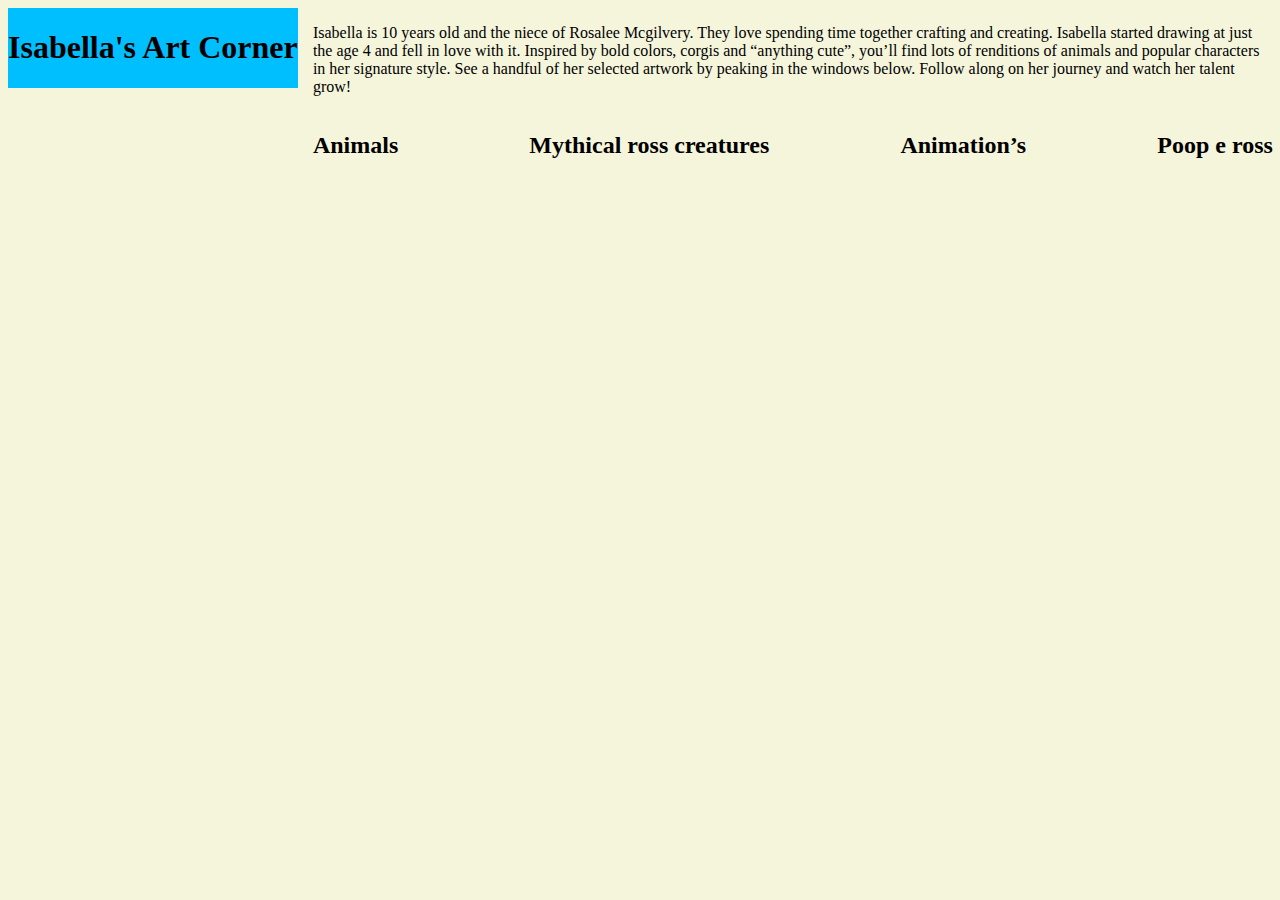
<file: index.html>
<!doctype html>
<html>
<head>
<meta charset="UTF-8">
<title>Isabella's Creative Corner</title>
<link href="style.css" rel="stylesheet" type="text/css">
</head>
<header>
	<div class="header">
		<h1>Isabella's Art Corner</h1>
	</div>
</header>

<body>
	<div class="content">
		<p>Isabella is 10 years old and the niece of Rosalee Mcgilvery. They love spending time together crafting and creating. Isabella started drawing at just the age 4 and fell in love with it. Inspired by bold colors, corgis and “anything cute”, you’ll find lots of renditions of animals and popular characters in her signature style. See a handful of her selected artwork by peaking in the windows below. Follow along on her journey and watch her talent grow!</p>
		<div>
			<h2>Animals</h2>
		</div>
		<div>
			<h2>Mythical ross creatures</h2>
		</div>
		<div>
			<h2>Animation’s </h2>
		</div>
		<div>
			<h2>Poop e ross</h2>
		</div>
	</div>
</body>   
</html>
</file>
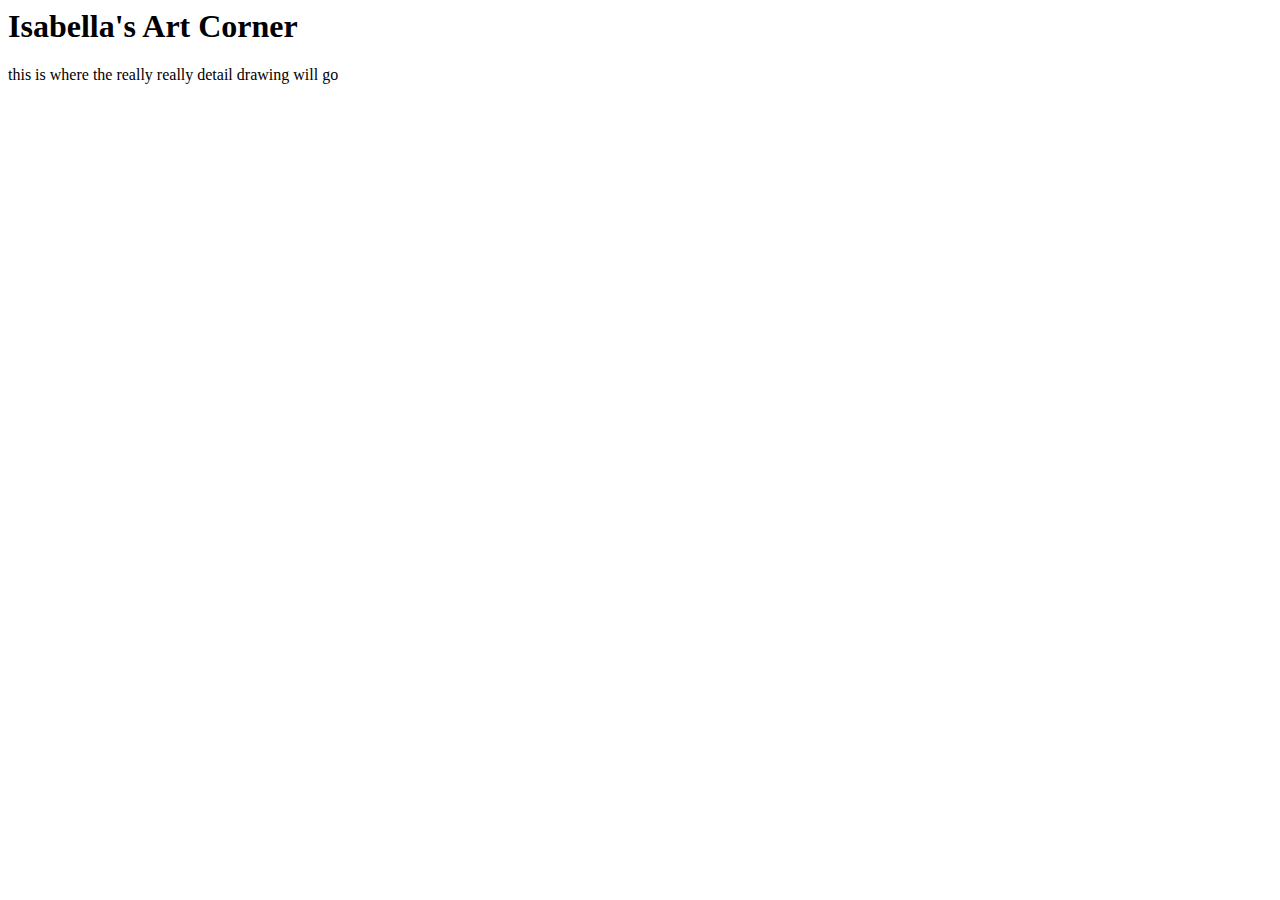
<file: reallyDetailedDrawings.html>
<doctypes html>
<html>
<head>
<meta charset="UTF-8">
<title> really really detail drawings</title>
</head> 
<header>
	<div class="header">
		<h1>Isabella's Art Corner</h1>
	</div>
</header>

<body>
	<div class="content">
    <p> this is where the really really detail drawing will go</p>
	</div>
</body>   
</html>
</file>
<file: style.css>
@charset "UTF-8";
/* CSS Document */

.header {
	display:flex;
	width:100%;
	background-color: deepskyblue;
}

body {
	display:flex;
	width:100%;
	height:auto;
	background-color:beige;
}

.content {
	display:flex;
	width:75%;
	height:auto;
	position: relative;
  	flex-wrap:wrap;
  	flex-direction:row;
  	justify-content:space-between;
  	align-content:center;
	margin-left:auto;
	margin-right:auto;
}
</file>
